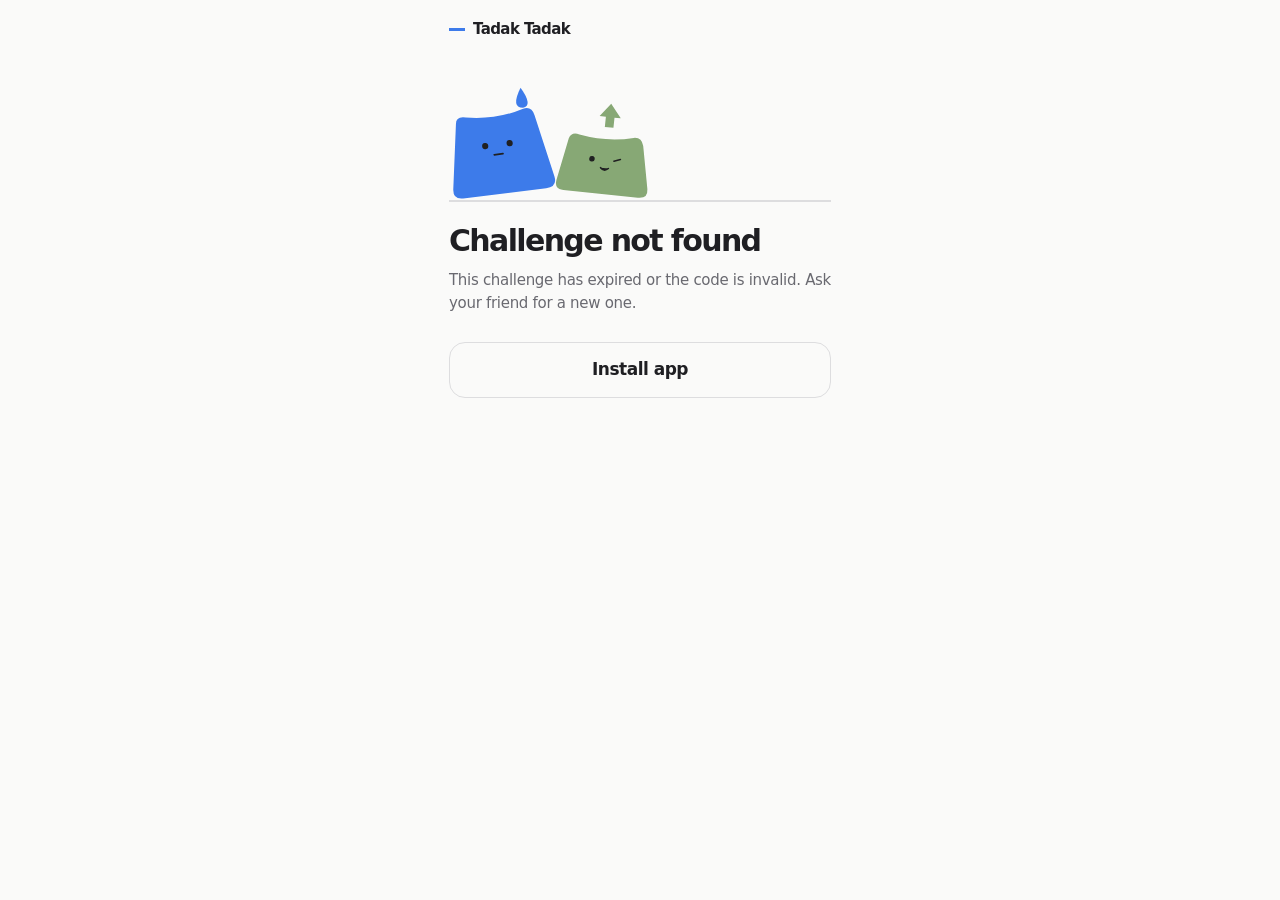
<file: c/index.html>
<!doctype html>
<html lang="ko"><head><meta charset="utf-8"><meta name="viewport" content="width=device-width,initial-scale=1"><meta name="referrer" content="no-referrer"><meta name="robots" content="noindex"><meta name="apple-itunes-app" content="app-id=6443688240"><title>이 문장 몇 타 나옴? · 타닥타닥</title><meta property="og:type" content="website"><meta property="og:site_name" content="타닥타닥"><meta property="og:title" content="이 문장 몇 타 나옴?"><meta property="og:description" content="같은 문장 치고 기록 비교"><meta property="og:image" content="https://eastlooo.github.io/c/og-v3.png"><meta property="og:image:width" content="1200"><meta property="og:image:height" content="630"><meta name="twitter:card" content="summary_large_image"><meta name="description" content="같은 문장 치고 기록 비교"><link rel="stylesheet" href="/c/challenge.css"><script type="module" src="/c/challenge.js"></script></head>
<body><main>
<a href="/" id="brand">타닥타닥</a>
<section class="hero"><div class="duo" aria-hidden="true"><img class="tok" src="/c/tok.svg" alt="" width="104" height="104"><img class="sif" src="/c/sif.svg" alt="" width="96" height="96"></div>
<h1 id="title">친구가 승부를 걸었어요</h1><p id="status" role="status" aria-live="polite">도전을 불러오는 중이에요…</p></section>
<section id="preview" hidden><div id="record"><div class="rk k1"><span id="record-caption-kpm">타수</span><b id="record-kpm"></b></div><div class="rk k2"><span id="record-caption-accuracy">정확도</span><b id="record-accuracy"></b></div><p id="record-hidden" hidden>기록을 숨긴 승부예요</p></div><p id="sentence" class="sentence"></p><small id="expiry"></small></section>
<div class="actions"><a id="open" class="button" hidden>앱에서 승부하기</a><a id="install" class="button" href="https://apps.apple.com/app/id6443688240">앱 설치하기</a></div>
<section id="kakao-hint" hidden><p>카카오톡 안에서는 앱이 바로 열리지 않을 수 있어요. 다른 브라우저로 열어 주세요.</p><button id="external" type="button">다른 브라우저로 열기</button></section>
<section id="code-panel" hidden><div><p id="code-label">도전 코드</p><code id="code"></code><button id="copy" type="button">복사</button><p id="instruction">앱을 설치한 뒤 실전 연습에서 ‘도전 코드 입력’을 눌러 주세요.</p></div></section>
</main></body></html>
</file>
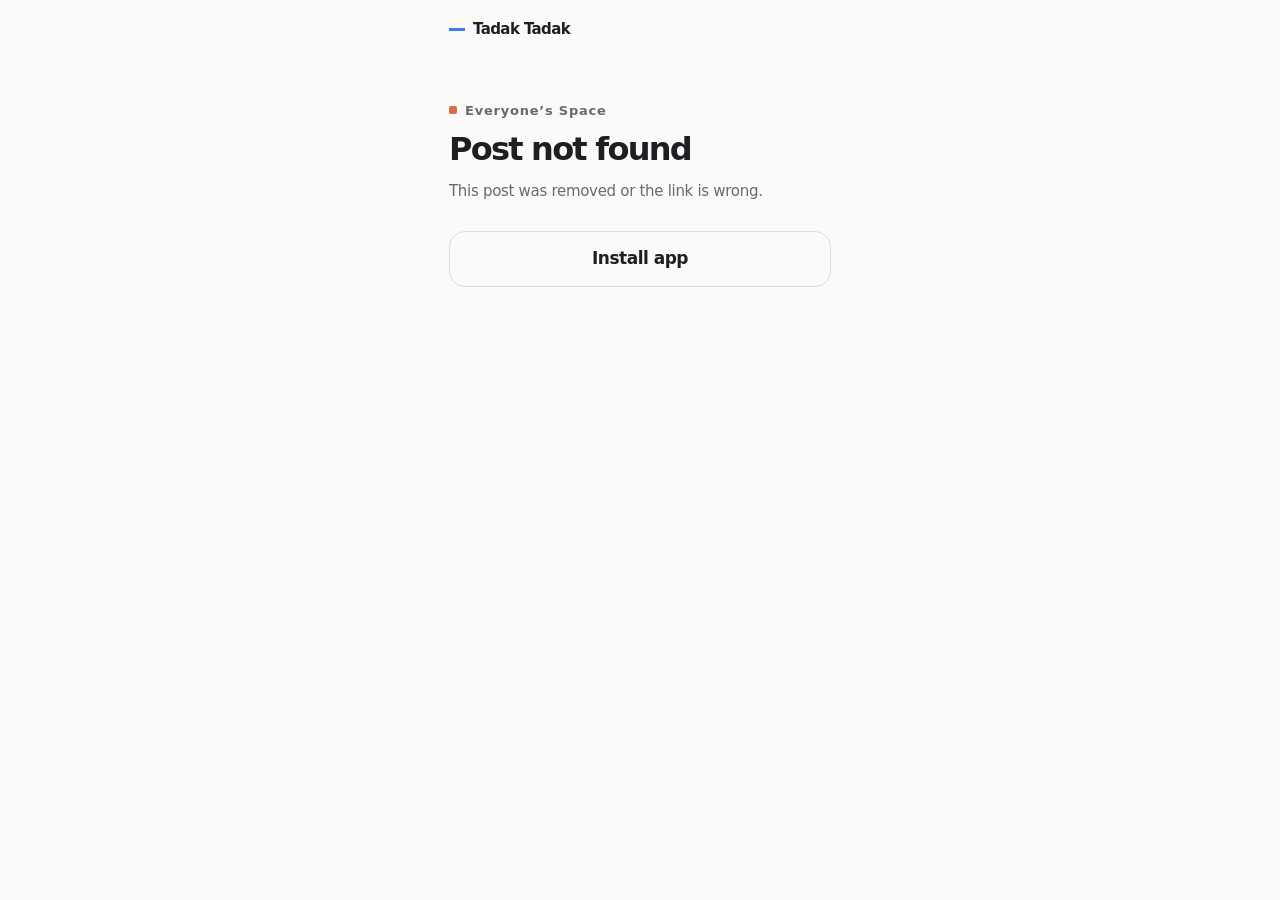
<file: w/index.html>
<!doctype html>
<html lang="ko"><head><meta charset="utf-8"><meta name="viewport" content="width=device-width,initial-scale=1"><meta name="referrer" content="no-referrer"><meta name="robots" content="noindex"><meta name="apple-itunes-app" content="app-id=6443688240"><title>타닥타닥 · 모두의 공간</title><meta property="og:type" content="website"><meta property="og:site_name" content="타닥타닥"><meta property="og:title" content="타닥타닥 · 모두의 공간"><meta property="og:description" content="이 글을 같이 쳐 봐요"><meta property="og:image" content="https://eastlooo.github.io/w/og.png"><meta property="og:image:width" content="1200"><meta property="og:image:height" content="630"><meta name="twitter:card" content="summary_large_image"><meta name="description" content="이 글을 같이 쳐 봐요"><link rel="stylesheet" href="/c/challenge.css"><link rel="stylesheet" href="/w/post.css"><script type="module" src="/w/post.js"></script></head>
<body class="post"><main>
<a href="/" id="brand">타닥타닥</a>
<section class="phead"><p id="label">모두의 공간</p><h1 id="title">글을 불러오는 중…</h1><p id="author"></p><p id="status" role="status" aria-live="polite">글을 불러오는 중이에요…</p></section>
<section id="post" hidden><div class="content"><p id="content"></p></div><p id="stats"></p></section>
<div class="actions"><a id="open" class="button" hidden>앱에서 이 글 치기</a><a id="install" class="button" href="https://apps.apple.com/app/id6443688240">앱 설치하기</a></div>
<section id="kakao-hint" hidden><p>카카오톡 안에서는 앱이 바로 열리지 않을 수 있어요. 다른 브라우저로 열어 주세요.</p><button id="external" type="button">다른 브라우저로 열기</button></section>
</main></body></html>
</file>
<file: c/challenge.css>
:root{--bg:#FAFAF9;--plate:#F0F0EE;--ink:#1F1F23;--sec:#696970;--muted:#9A9AA0;--rule:#DDDDDF;--btn:#4A4B55;--onbtn:#fff;--cobalt:#3D7BEA;--card-shadow:0 14px 26px -10px rgba(61,123,234,.42);color-scheme:light dark}
@media (prefers-color-scheme:dark){:root{--bg:#2C2C2F;--plate:#36363A;--ink:#EDEDEF;--sec:#B4B4BA;--muted:#85858B;--rule:#4A4A50;--btn:#E6E6E9;--onbtn:#2C2C2F;--cobalt:#4A83EB;--card-shadow:0 14px 26px -10px rgba(0,0,0,.55)}}
*{box-sizing:border-box}[hidden]{display:none!important}
html{-webkit-text-size-adjust:100%}
body{margin:0;background:var(--bg);color:var(--ink);font-family:'Apple SD Gothic Neo','Noto Sans KR','Malgun Gothic',system-ui,sans-serif;-webkit-font-smoothing:antialiased;line-height:1.5}
main{max-width:430px;margin:0 auto;padding:18px 24px 40px;min-height:100svh;display:flex;flex-direction:column}
#brand{align-self:flex-start;font-size:15px;font-weight:800;letter-spacing:-.04em;color:var(--ink);text-decoration:none;display:flex;align-items:center;gap:8px}
#brand::before{content:'';width:16px;height:3px;background:var(--cobalt);display:block}
.hero{margin-top:28px;display:flex;flex-direction:column}
.duo{position:relative;height:116px;display:flex;align-items:flex-end;margin-bottom:22px}
.duo img{display:block;position:absolute;bottom:0;width:104px;height:104px;transform-origin:50% 100%}
.duo .tok{left:0;transform:rotate(-7deg)}
.duo .sif{left:92px;width:96px;height:96px;transform:rotate(6deg)}
.duo::after{content:'';position:absolute;left:0;right:0;bottom:-1px;border-bottom:2px solid var(--rule)}
.duo::before{content:'';position:absolute;left:204px;bottom:0;width:28px;height:0}
#title{margin:0;font-size:30px;line-height:1.22;font-weight:800;letter-spacing:-.055em}
#status{margin:10px 0 0;font-size:15px;color:var(--sec);letter-spacing:-.02em;min-height:1.5em}
#status:empty{display:none}
#preview{margin-top:26px;display:flex;flex-direction:column;gap:10px}
#record{margin:0;padding:20px 22px;background:var(--cobalt);color:#FFF7E6;border-radius:22px;box-shadow:var(--card-shadow);font-size:22px;line-height:1.3;font-weight:700;letter-spacing:-.045em;font-variant-numeric:tabular-nums}
.sentence{margin:0;padding:22px;background:var(--plate);border-radius:18px;font-family:'AppleMyungjo','Noto Serif KR','Batang',serif;font-size:22px;line-height:1.6;letter-spacing:-.03em;word-break:keep-all;overflow-wrap:anywhere}
#expiry{display:block;margin:2px 2px 0;font-size:13px;color:var(--sec)}
.actions{display:flex;flex-direction:column;gap:10px;margin-top:28px}
.button{display:flex;align-items:center;justify-content:center;min-height:56px;border-radius:16px;font-size:17px;font-weight:700;letter-spacing:-.03em;text-decoration:none;color:var(--ink);border:1.5px solid var(--rule);background:transparent}
#open.button{background:var(--btn);color:var(--onbtn);border-color:var(--btn);min-height:60px;font-size:18px}
#open.button:active{transform:scale(.98)}
#kakao-hint{margin-top:18px;padding:16px 18px;background:var(--plate);border-radius:16px;font-size:14px;color:var(--sec);display:flex;flex-direction:column;gap:12px;border-left:3px solid var(--cobalt);border-radius:4px 16px 16px 4px}
#kakao-hint p{margin:0;letter-spacing:-.02em}
#external{align-self:flex-start;font:inherit;font-weight:700;font-size:14px;color:var(--cobalt);background:none;border:0;padding:6px 0;cursor:pointer;text-decoration:underline;text-underline-offset:4px}
#code-panel{margin-top:auto;padding-top:34px}
#code-panel>div{border-top:1px solid var(--rule);padding-top:14px;display:grid;grid-template-columns:1fr auto;gap:2px 12px;align-items:center}
#code-label{margin:0;font-size:12px;color:var(--muted);letter-spacing:.04em;grid-column:1/-1}
#code{font:600 18px/1.4 ui-monospace,'SF Mono',Menlo,monospace;letter-spacing:.08em;word-break:break-all}
#copy{font:inherit;font-size:13px;font-weight:700;color:var(--ink);background:var(--plate);border:0;border-radius:10px;padding:8px 14px;cursor:pointer}
#instruction{grid-column:1/-1;margin:6px 0 0;font-size:12.5px;color:var(--muted);letter-spacing:-.01em}
@media (prefers-reduced-motion:no-preference){.duo img{transition:transform .3s}}
/* v2: characters peek from behind the cards (the app's dashboard signature) */
body:has(#preview:not([hidden])) .duo{display:none}
body:has(#preview:not([hidden])) .hero{margin-top:30px}
body:has(#preview:not([hidden])) #title{font-size:32px}
#preview{position:relative;isolation:isolate;margin-top:66px}
#preview::before{content:'';position:absolute;z-index:-1;right:22px;top:-58px;width:84px;height:84px;background:url(swimi.svg) center/contain no-repeat;transform:rotate(9deg);transform-origin:50% 100%}
#record{position:relative;z-index:1}
.actions{position:relative;isolation:isolate}
body:has(#open:not([hidden])) .actions{margin-top:62px}
body:has(#open:not([hidden])) .actions::before{content:'';position:absolute;z-index:-1;left:26px;top:-50px;width:72px;height:72px;background:url(sif.svg) center/contain no-repeat;transform:rotate(-8deg);transform-origin:50% 100%}
.duo{height:132px}.duo img.tok{width:116px;height:116px}.duo img.sif{left:100px;width:104px;height:104px}
@media (prefers-reduced-motion:no-preference){#preview::before,.actions::before{animation:peek .6s cubic-bezier(.2,1.3,.4,1) .15s both}@keyframes peek{from{translate:0 22px}to{translate:0 0}}}
#preview::before{top:-68px;width:92px;height:92px;right:20px}
#status,#kakao-hint p,#instruction{word-break:keep-all}
body:not(:has(#preview:not([hidden]))) .actions::before{display:none}
body:not(:has(#preview:not([hidden]))) .actions{margin-top:28px!important}
/* v3: structured record card (practice L2h-b language) */
#record{display:grid;grid-template-columns:1.6fr 1fr;align-items:center;min-height:116px;padding:0 24px;font-weight:400;letter-spacing:0}
.rk{display:flex;flex-direction:column;gap:3px}
.rk span{font-size:11.5px;font-weight:600;letter-spacing:.14em;color:rgba(255,247,230,.78)}
.rk b{font-family:'Iowan Old Style','Baskerville',Georgia,'AppleMyungjo',serif;font-weight:400;font-variant-numeric:tabular-nums lining-nums;color:#FFF7E6;line-height:1}
.rk.k1 b{font-size:64px;letter-spacing:-.05em}
.rk.k2{padding-left:20px;border-left:1px solid rgba(255,247,230,.3)}
.rk.k2 b{font-size:34px;letter-spacing:-.03em}
.rk.k2 b::after{content:'%';font-size:17px;opacity:.8;margin-left:2px}
#record-hidden{grid-column:1/-1;margin:0;display:flex;align-items:center;gap:18px;font-size:18px;font-weight:700;letter-spacing:-.03em;color:#FFF7E6}
#record-hidden::before{content:'?';font-family:'Iowan Old Style','Baskerville',Georgia,serif;font-weight:400;font-size:76px;line-height:1;opacity:.95;margin-top:-6px}
#record:has(#record-hidden:not([hidden])) .rk{display:none}
#preview::before{top:-84px;width:100px;height:100px;right:24px}
#preview{margin-top:76px}
#record-hidden::before{margin-top:0;transform:translateY(8px)}
</file>
<file: w/post.css>
/* mode-specific layer on top of /c/challenge.css */
.post .duo,.post .hero{display:none}
.phead{margin-top:34px}
#label{margin:0 0 10px;display:flex;align-items:center;gap:8px;font-size:13px;font-weight:700;letter-spacing:.06em;color:var(--sec)}
#label::before{content:'';width:8px;height:8px;border-radius:2px;background:#D96C46;display:block}
.post #title{font-size:32px;line-height:1.2;letter-spacing:-.055em;word-break:keep-all}
#author{margin:8px 0 0;font-size:14px;color:var(--sec);letter-spacing:-.02em}
#author:empty{display:none}
.post #status{margin-top:12px}
#post{position:relative;isolation:isolate;margin-top:76px}
#post::before{content:'';position:absolute;z-index:-1;right:24px;top:-84px;width:100px;height:100px;background:url(/w/ento.svg) center/contain no-repeat;transform:rotate(-8deg);transform-origin:50% 100%}
.content{background:var(--plate);border-radius:18px;padding:22px 22px 20px;font-family:'AppleMyungjo','Noto Serif KR','Batang',serif;font-size:19px;line-height:1.75;letter-spacing:-.03em;word-break:keep-all;overflow-wrap:anywhere;position:relative;z-index:1}
.content p{margin:0;white-space:pre-line;display:-webkit-box;-webkit-line-clamp:8;-webkit-box-orient:vertical;overflow:hidden}
#stats{margin:12px 2px 0;font-size:13px;color:var(--sec);font-variant-numeric:tabular-nums}
.post .actions{margin-top:30px}
.post:has(#open:not([hidden])) .actions{margin-top:30px}
.post:has(#open:not([hidden])) .actions::before{display:none}
.post.is-gone .phead{margin-top:60px}
.post.is-gone .actions{margin-top:28px}
@media (prefers-reduced-motion:no-preference){#post::before{animation:peek .6s cubic-bezier(.2,1.3,.4,1) .15s both}}
#post{margin-top:68px}
#post::before{top:-86px;width:104px;height:104px;right:22px}
</file>
